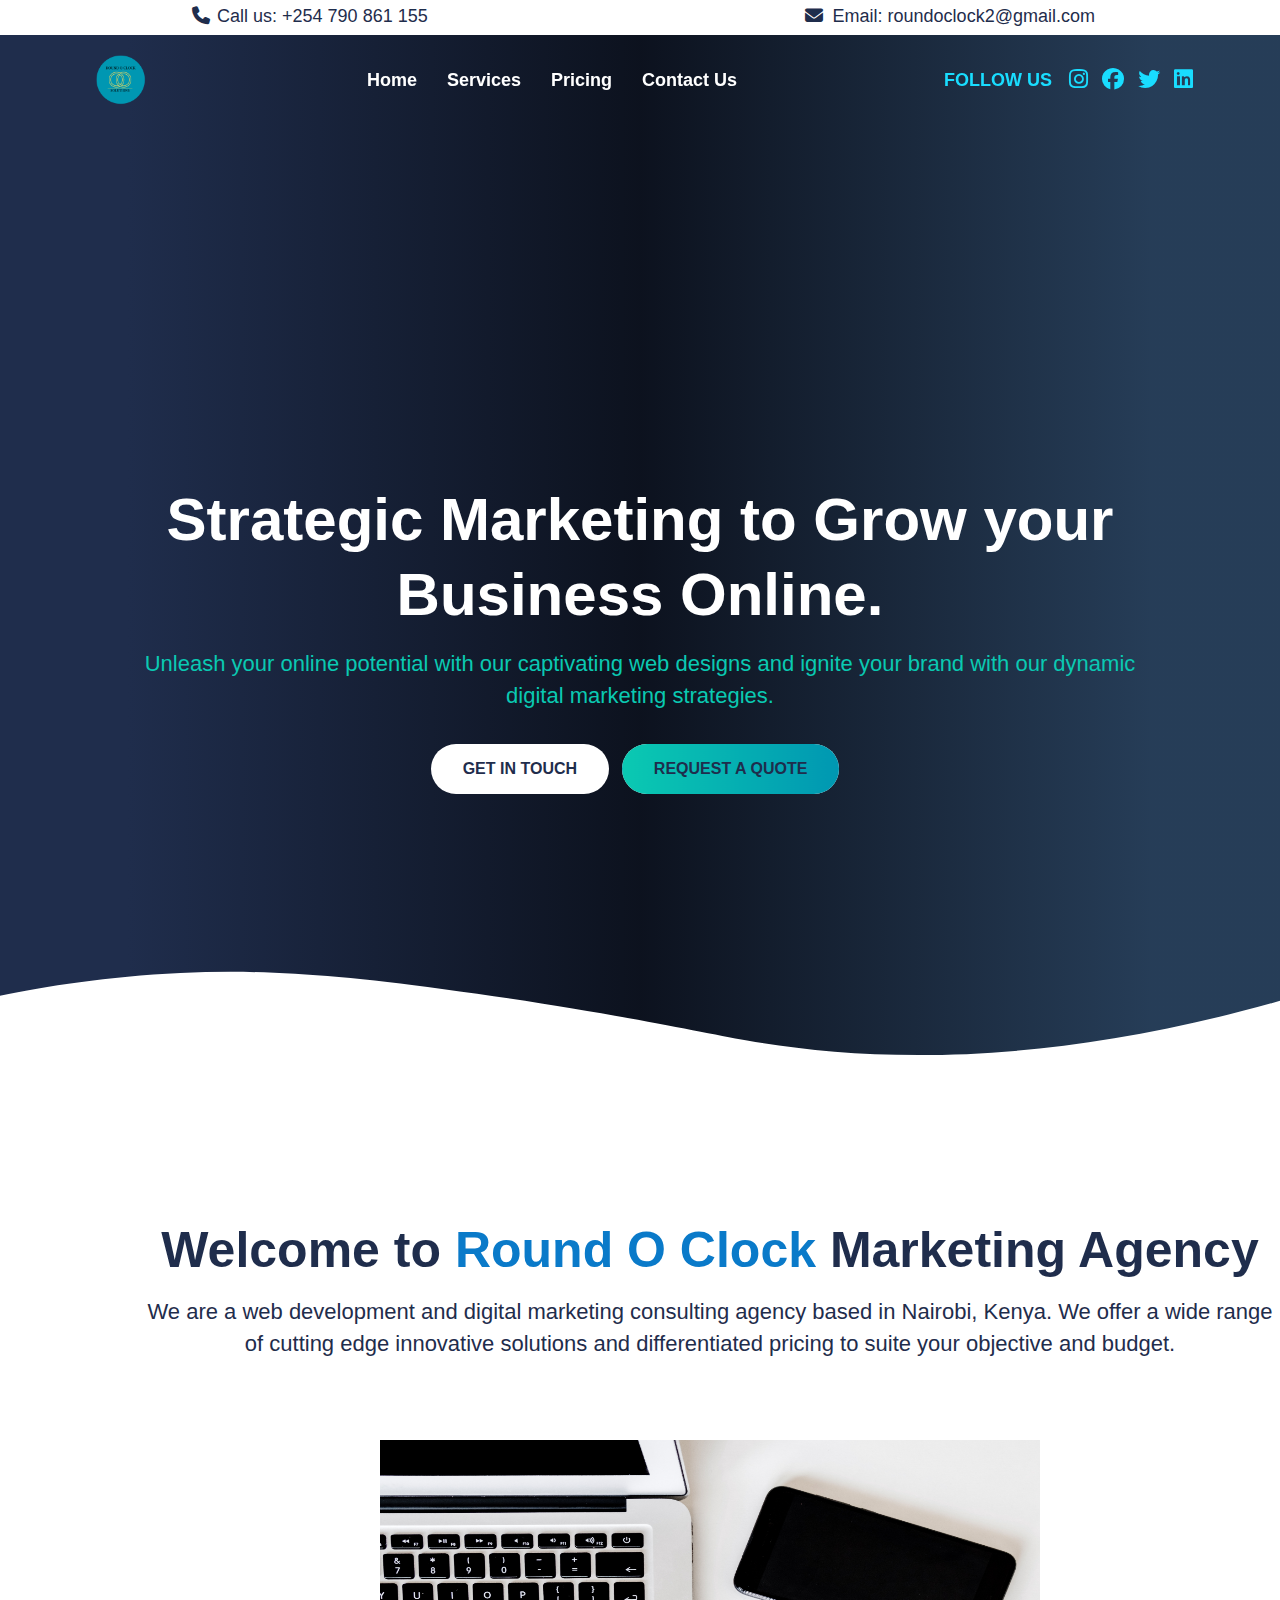
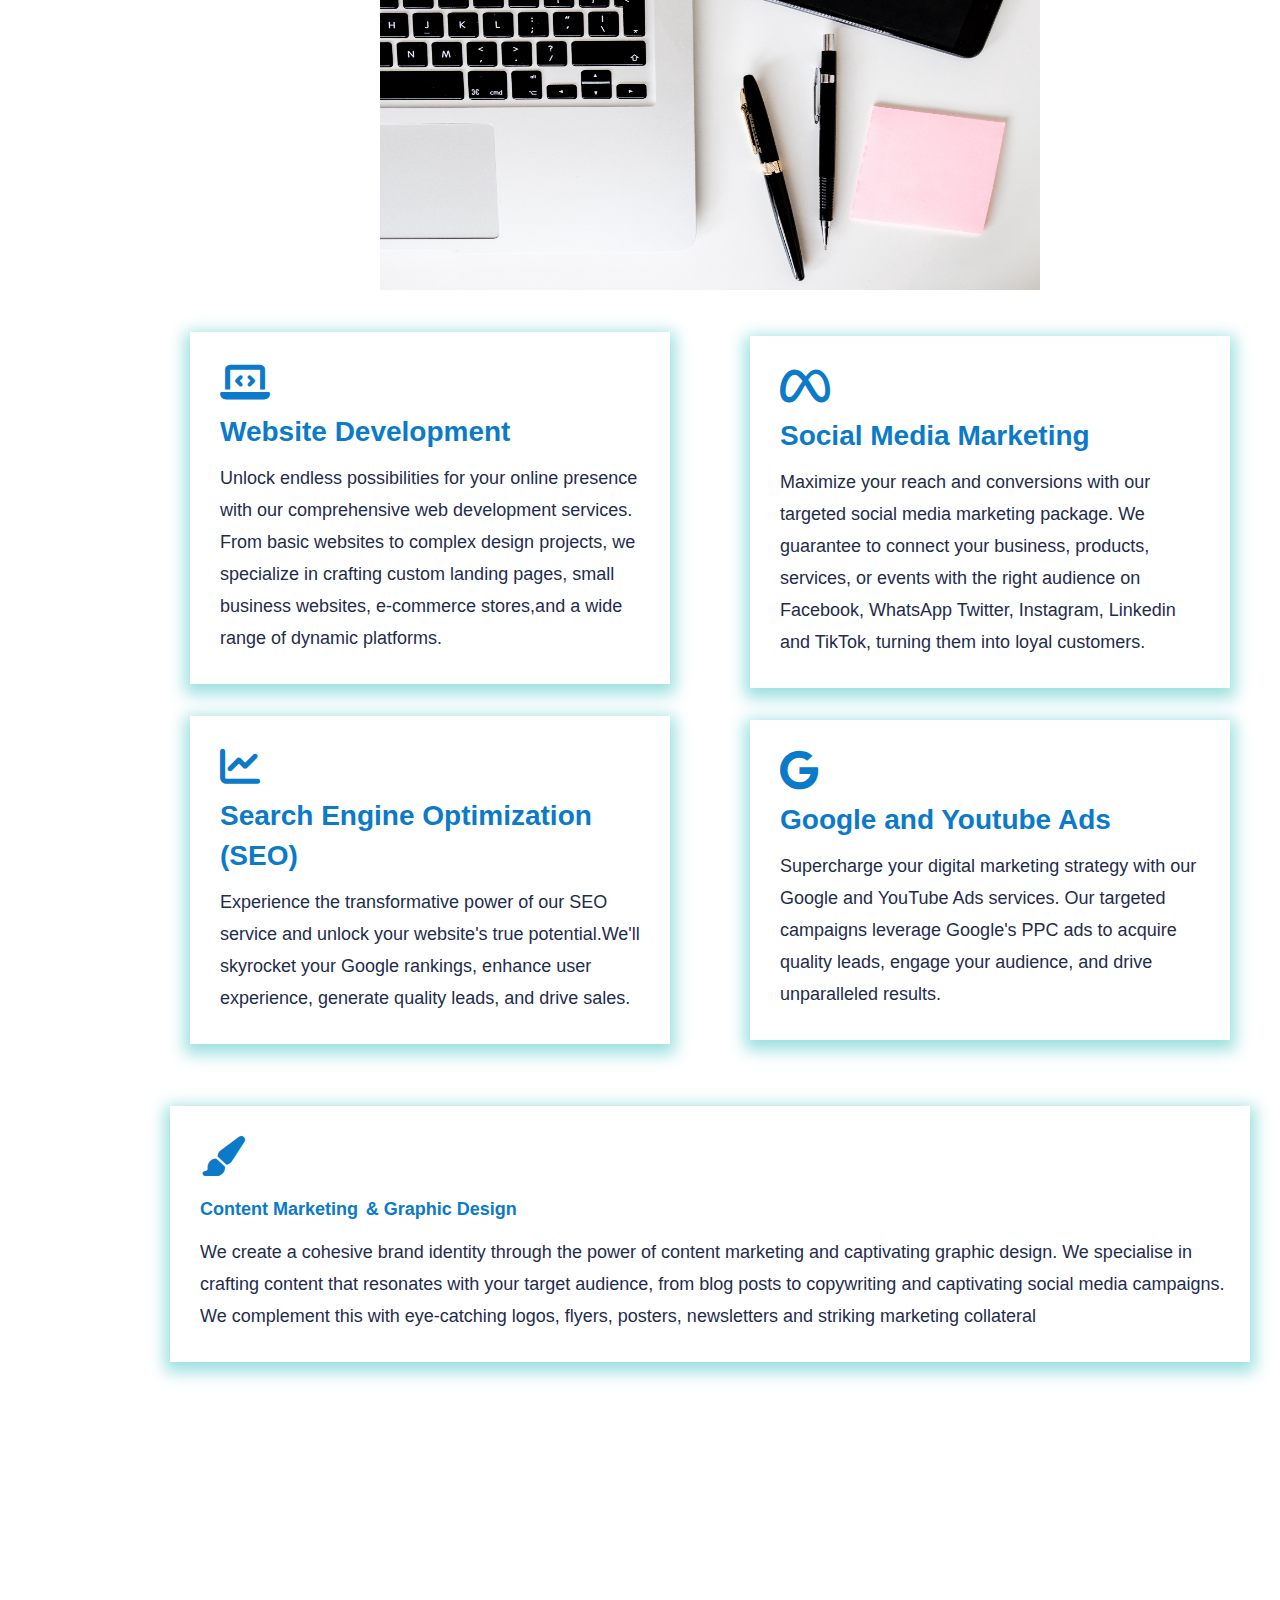
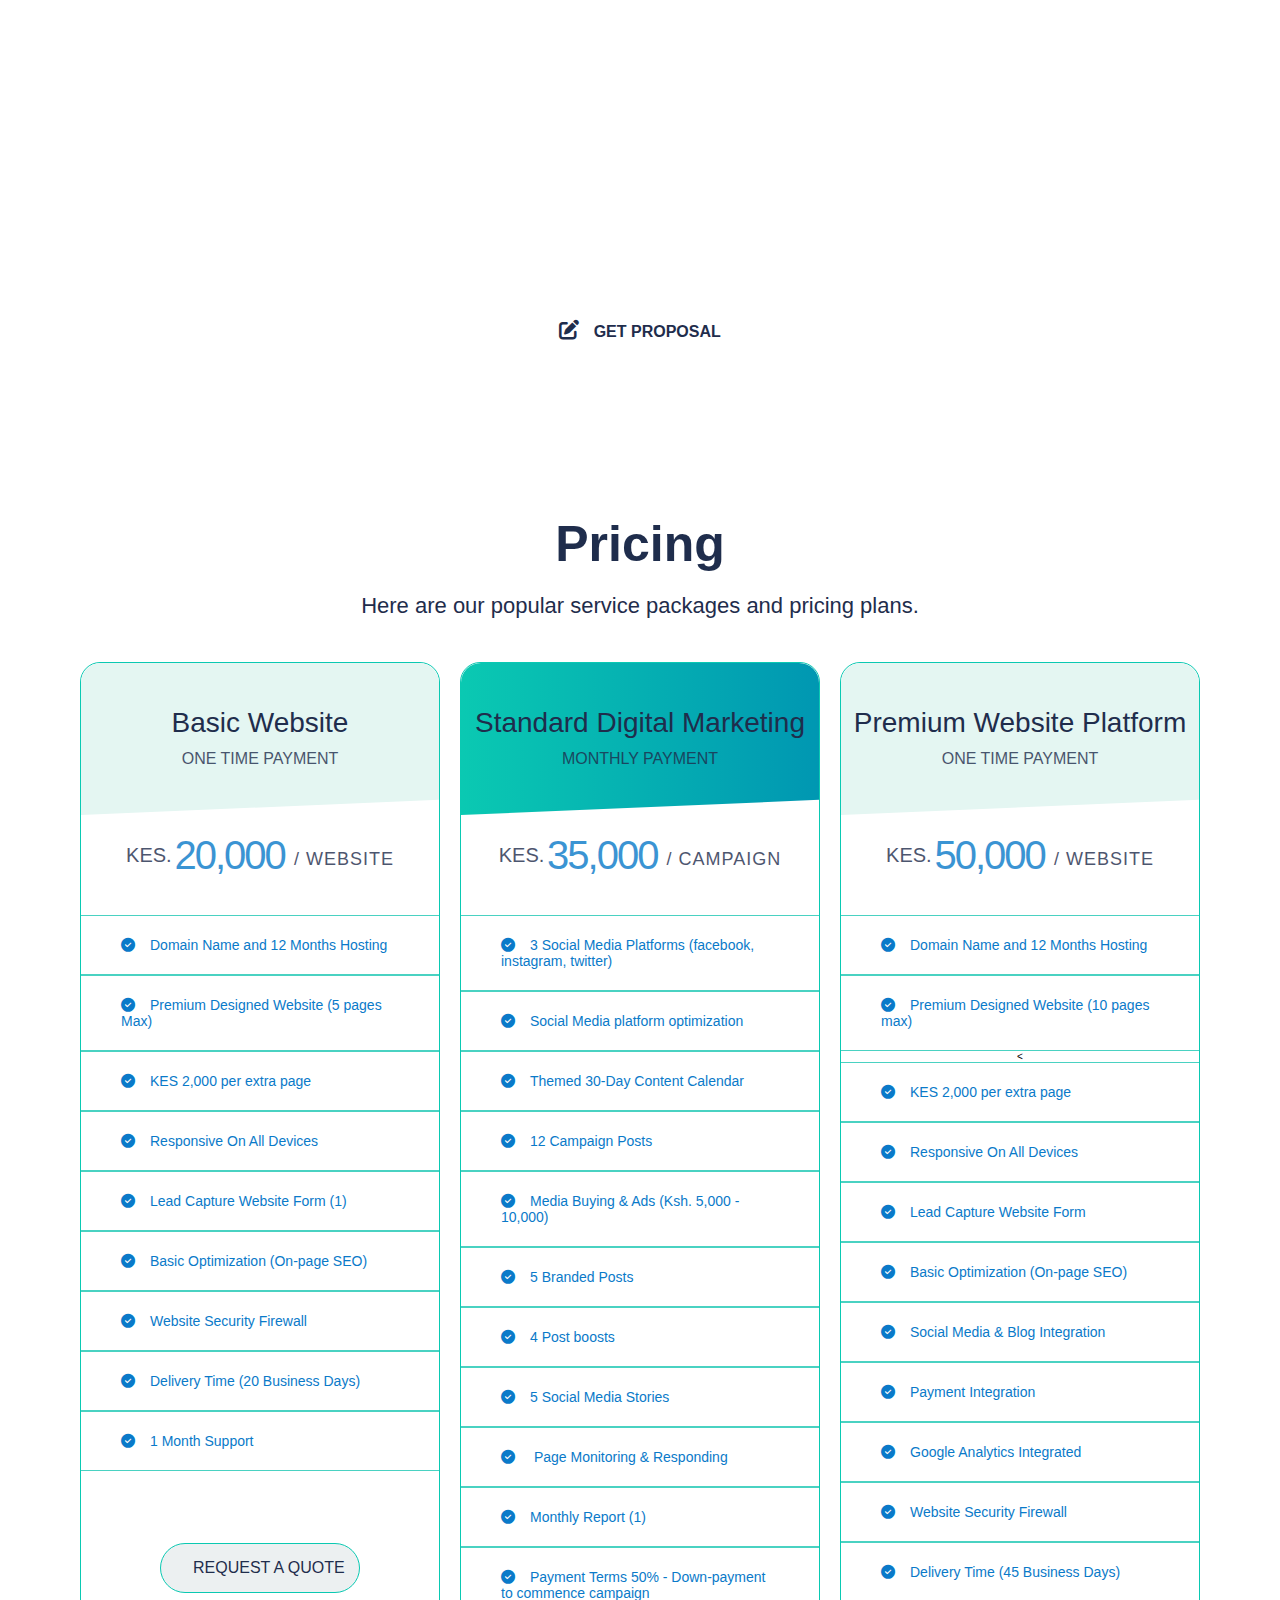
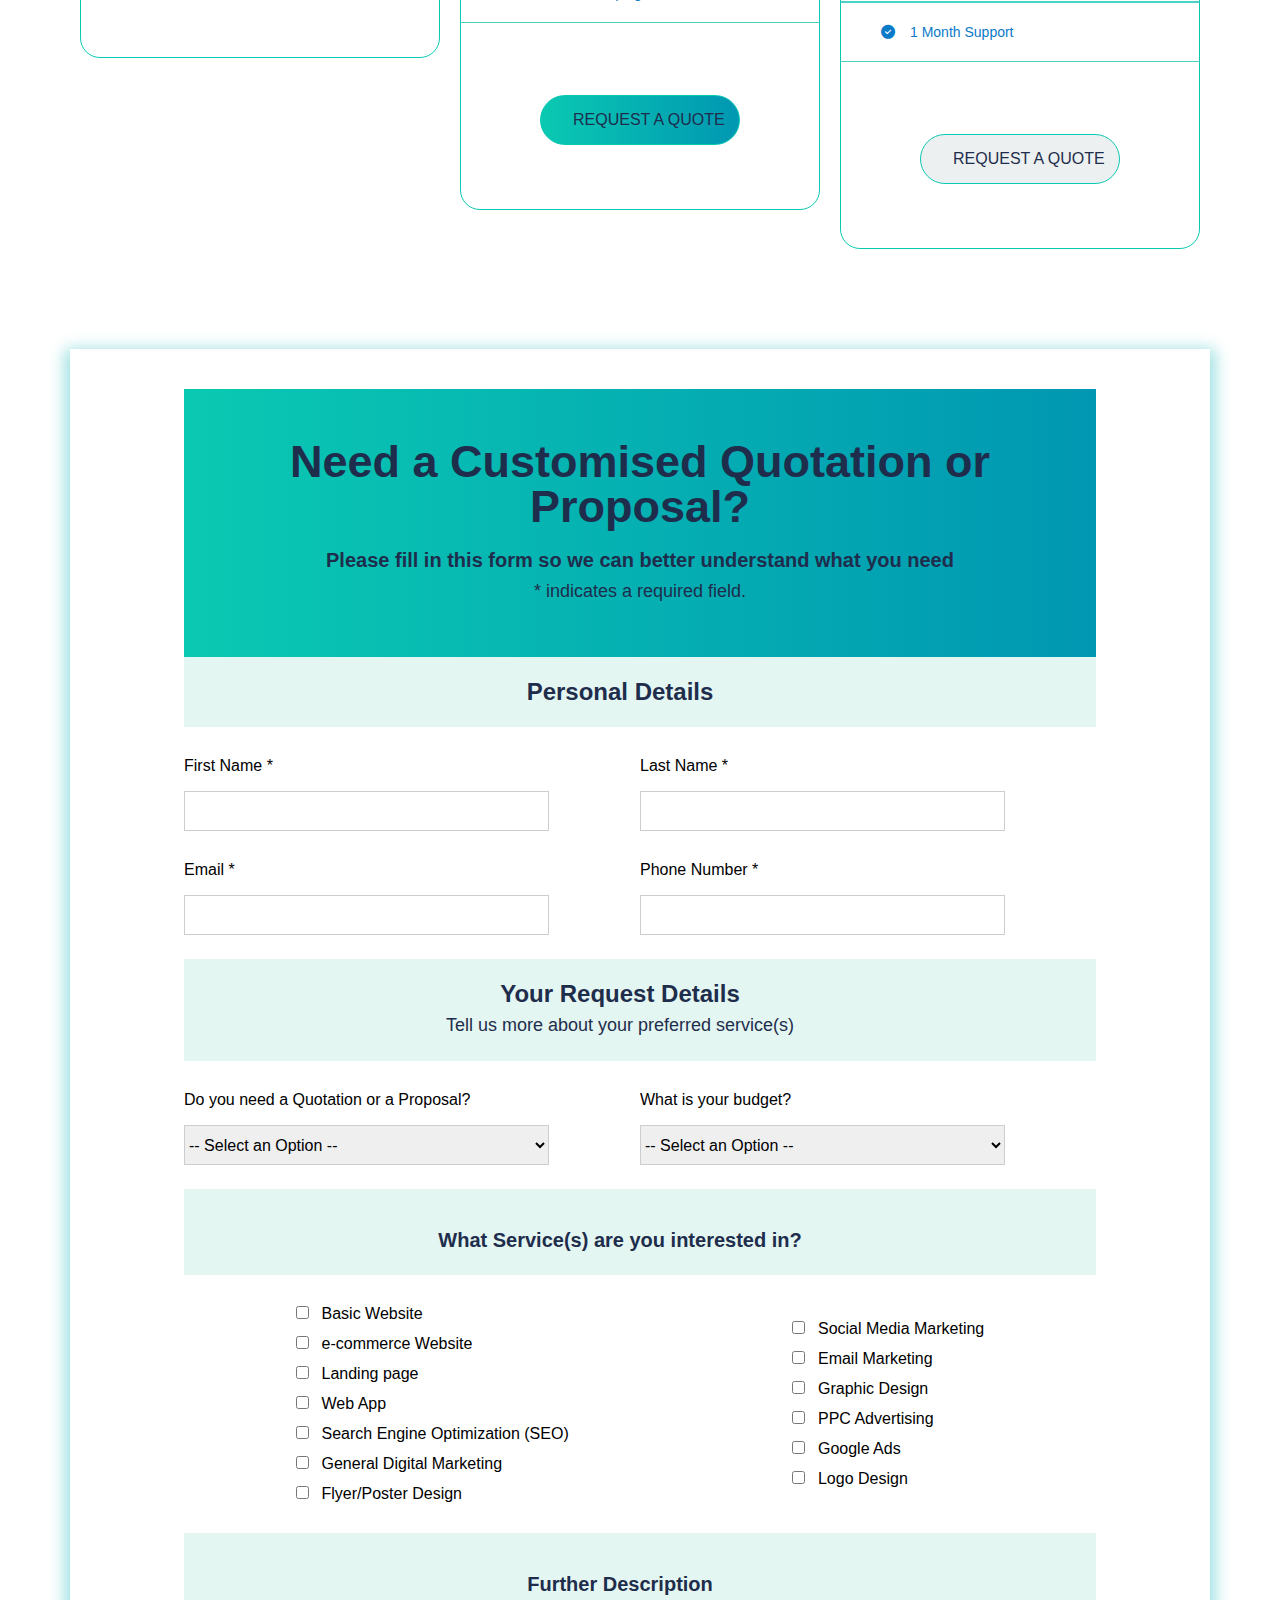
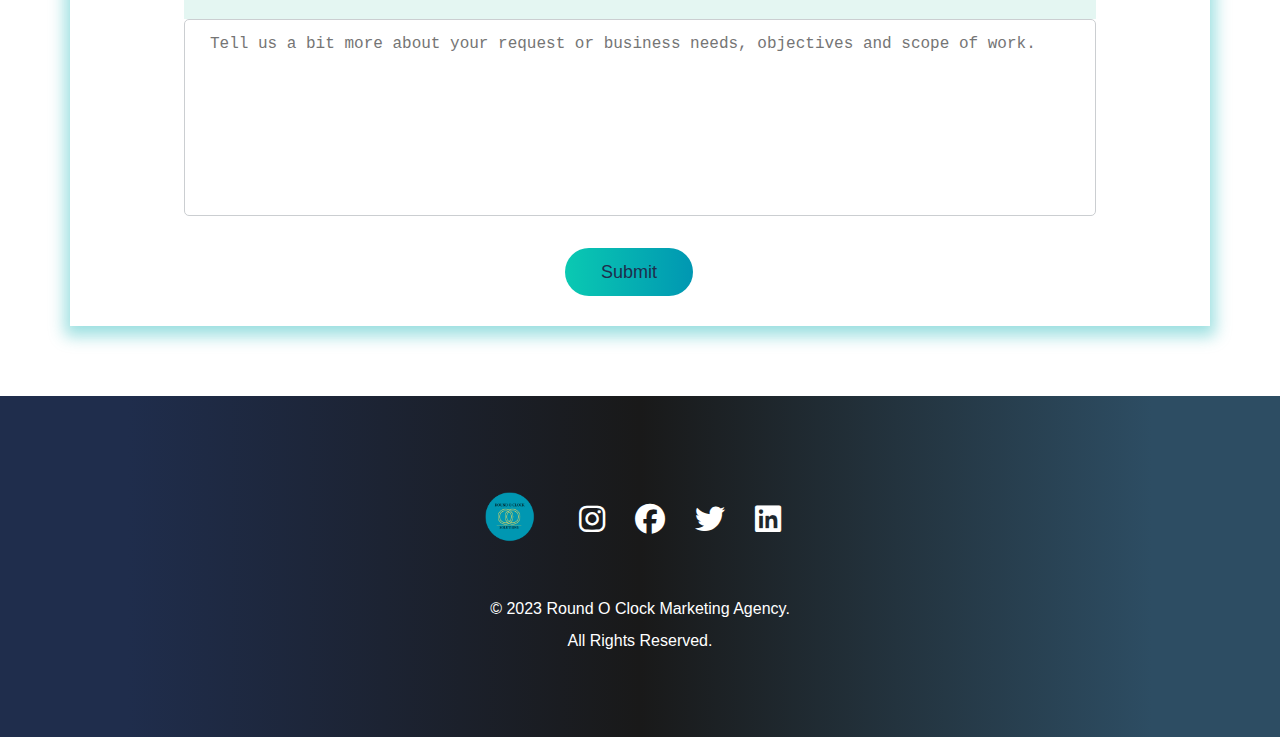
<file: index.html>
<!DOCTYPE html>
<html lang="en">
<head>
    <meta charset="UTF-8">
    <meta http-equiv="X-UA-Compatible" content="IE=edge">
    <meta name="viewport" content="width=device-width, initial-scale=1.0">
    <title>Round O Clock Agency</title>
    <!-- Add favicon -->
    <!-- <link rel="icon" href="images/favicons/favicon-16x16.png" sizes="16x16" type="image/png"> -->
    <link rel="icon" href="images/favicons/favicon.ico" type="image/x-icon">
    <link rel="shortcut icon" href="images/favicons/favicon.ico" type="image/x-icon">

    <!-- font awesome bootstrap cdn -->
    <link rel="stylesheet" href="https://cdnjs.cloudflare.com/ajax/libs/font-awesome/6.4.0/css/all.min.css">

    <!-- Open Graph Meta tags -->
    <meta property="og:title" content="Round O Clock Agency">
    <meta property="og:description" content="Strategic digital marketing and web development.">
    <meta property="og:image" content="images/screenshot.png">
    <meta property="og:url" content="https://www.round-o-clock.com">


    <link rel="stylesheet" href="style.css">
</head>
<body>
    <header>
        <nav >
            <div class="top-nav">
                <div class="container">
                    <a href="tel:"><i class="fa-solid fa-phone"></i><span>Call us: +254 790 861 155</span></a>
                    
                    <a href="mailto: roundoclock@gmail.com"><i class="fa-solid fa-envelope"></i> <span>Email: roundoclock2@gmail.com</span></a>
                    
                </div>

            </div>
            <div class="nav">
            <!-- logo -->
            <a class="logo" href="#home">
                <img src="images/round-logo.png" alt="logo">
            </a>
            <!-- hamburger menu -->
            <div class="navbar-toggler" type="button" id="bar">
                <span class="close" id="close-bar">&times;</span> 
                <span class="toggler-icon"></span>
                <span class="toggler-icon"></span>
                <span class="toggler-icon"></span>
            </div>
           
            <!-- Navigation links -->
            <div class="menu-bar" id="navbar">
                <ul class="menu-items flex-menu">
                    <li><a href="#home">Home</a></li>
                    <li><a href="#services">Services</a></li>
                    <li><a href="#pricing">Pricing</a></li>
                    <li><a href="#contact">Contact Us</a></li>
                </ul>
            </div>
            <!-- Social Media Icons -->
            <div class="navbar-social flex-menu" id="socials">
                <span>FOLLOW US</span>
                <ul class="flex-menu">
                  
                    <li><a href="#"><i class="fa-brands fa-instagram" aria-hidden="true"></i></a></li>
                    <li><a href="#"><i class="fa-brands fa-facebook" aria-hidden="true"></i></a></li>
                    <li><a href="#"><i class="fa-brands fa-twitter" aria-hidden="true"></i></a></li>
                    <li><a href="#"><i class="fa-brands fa-linkedin" aria-hidden="true"></i></a></li>
                </ul>
            </div>
        </div>

        </nav>
    </header>
        <div class="back" id="home">
            <div class="overlay"></div>
            <div class="hero-shape">
                <img src="images/header-shape.svg" alt="">
            </div>
            <div class="hero-text">
                <h2>Strategic Marketing to Grow your Business Online.</h2>
                <h6>Unleash your online potential with our captivating web designs and ignite your brand with our dynamic digital marketing strategies.</h6>
                <div class="hero-btn">
                    <li><a class="main-btn btn-one" id="popup-btn" href="#">GET IN TOUCH</a></li>
                    <li><a class="main-btn btn-two" href="#contact">REQUEST A QUOTE</a></li>
                </div>
            </div>
        </div>
 
   
    <section class = "wrapper">
        <!-- Services Section -->
        <section class="services" >
            <h3>Welcome to <span class="agency-name">Round O Clock</span>  Marketing Agency</h3>
            <h6>We are a web development and digital marketing consulting agency based in Nairobi, Kenya. We offer a wide range of cutting edge innovative solutions and differentiated pricing  to suite your objective and budget.</h6>
            <div class="service-content" id="services">
                <div class="content-image">
                    <img src="images/10.jpg" alt="laptop smartgphone and pen">
                </div>
                <div class="content-box">
                    <div class="box-one">
                       
                            <div class="service-item">
                                <i class="fa-solid fa-laptop-code"></i>
                                <div class="service-content">
                                    <h4 class="service-title">Website Development</h4>
                                    <p class="text">Unlock endless possibilities for your online presence with our comprehensive web development services. From basic websites to complex design projects, we specialize in crafting custom landing pages, small business websites, e-commerce stores,and a wide range of dynamic platforms. </p>
                                </div>
                            </div>
                            <div class="service-item">
                                <i class="fa-solid fa-chart-line"></i>
                                <div class="service-content">
                                    <h4 class="service-title">Search Engine Optimization (SEO)</h4>
                                    <p class="text">Experience the transformative power of our SEO service and unlock your website's true potential.We'll skyrocket your Google rankings, enhance user experience, generate quality leads, and drive sales.</p>
                                </div>
                            </div>
                           
                        
                    </div>
                    <div class="box-one">
                       
                        <div class="service-item">
                            <i class="fa-brands fa-meta"></i>
                            <div class="service-content">
                                <h4 class="service-title">Social Media Marketing</h4>
                                <p class="text">
                                        Maximize your reach and conversions with our targeted social media marketing package. We guarantee to connect your business, products, services, or events with the right audience on Facebook, WhatsApp Twitter, Instagram, Linkedin and TikTok, turning them into loyal customers.</p>
                            </div>
                        </div>
                          
                            <div class="service-item">
                                <i class="fa-brands fa-google"></i>
                                <div class="service-content">
                                    <h4 class="service-title">Google and Youtube Ads</h4>
                                    <p class="text">Supercharge your digital marketing strategy with our Google and YouTube Ads services. Our targeted campaigns leverage Google's PPC ads to acquire quality leads, engage your audience, and drive unparalleled results.</p>
                                </div>
                            </div>
                                                     
                      
                    </div>
                    <div class="box-one">
                        <div class="last-row">
                            <div class="service-item">
                                <i class="fa-solid fa-paintbrush"></i>
                                <div class="service-content">
                                    <h4 class="service-title"><span class="no-wrap">Content Marketing</span> <span class="no-wrap">& Graphic Design</span> </h4>
                                    <p class="text"> We create a cohesive brand identity through  the power of content marketing and captivating graphic design. We specialise in crafting content that resonates with your target audience, from  blog posts to copywriting and captivating social media campaigns. We complement this with eye-catching logos, flyers, posters, newsletters and striking marketing collateral</p>
                                </div>
                            </div>
                        </div>
                    </div>
                    
                </div>
               
            </div>
        </section>

        <!-- Call to Action -->
        <section class="offset call-to-act">
            <div class="parallax">
                <div class="call-content">
                    <h3 class="call-title">Take your Digital Marketing to the Next level</h3>
                    <p class="text">Request a proposal today and let us craft a customized strategy tailored to your business needs. Unlock your online potential with us.</p>
                </div>
                <div class="call-news main-btn">
                    <i class="fa-solid fa-pen-to-square"></i>
                    <a href="#contact">GET PROPOSAL</a>
                </div>
            </div>
        </section>

        <!-- Pricing Seciton -->
        <section class="offset pricing" id="pricing">
            <h3>Pricing</h3>
            <h6>Here are our popular service packages and pricing plans.</h6>

            <!-- Basic Website -->
            <div class="table">
                <div class="basic">
                    <div class="basic-head">
                        <h4>Basic Website </h4>
                        <span>ONE TIME PAYMENT</span>
                    </div>
                    <div class="price">
                        <span class="sign">KES.</span>
                        <span class="currency">20,000 </span>
                        <span class="product">/ WEBSITE</span>
                    </div>
                    <ul>
                        <li><i class="fa-solid fa-circle-check"></i>Domain Name and 12 Months Hosting</li>
                        <li><i class="fa-solid fa-circle-check"></i>Premium Designed Website (5 pages Max)</li>
                        
                        <li><i class="fa-solid fa-circle-check"></i>KES 2,000 per extra page</li>
                        <li><i class="fa-solid fa-circle-check"></i>Responsive On All Devices</li>
                        <!-- <li><i class="fa-solid fa-circle-check"></i>Campaign Landing Pages (1)</li> -->
                        <li><i class="fa-solid fa-circle-check"></i>Lead Capture Website Form (1)</li>
                        <li><i class="fa-solid fa-circle-check"></i>Basic Optimization (On-page SEO)</li>
                        <!-- <li><i class="fa-solid fa-circle-check"></i>Social Media & Blog Integration</li>
                        <li><i class="fa-solid fa-circle-check"></i>WhatsApp Chat Functionality</li>
                        <li><i class="fa-solid fa-circle-check"></i>Website Analytics Integrated</li> -->
                        <li><i class="fa-solid fa-circle-check"></i>Website Security Firewall</li>
                        <li><i class="fa-solid fa-circle-check"></i>Delivery Time (20 Business Days)</li>
                        <li><i class="fa-solid fa-circle-check"></i>1 Month Support</li>

                    </ul>
                    <div class="hero-btn price-btn">
                        <a class="main-btn " href="#contact">REQUEST A QUOTE</a>
                    </div>
                </div>
            

            <!-- Standard Digital Marketing -->
            
                <div class="basic standard">
                    <div class="basic-head">
                        <h4>Standard Digital Marketing </h4>
                        <span>MONTHLY PAYMENT</span>
                    </div>
                    <div class="price">
                        <span class="sign">KES.</span>
                        <span class="currency">35,000 </span>
                        <span class="product">/ CAMPAIGN</span>
                    </div>
                    <ul>
                        <li><i class="fa-solid fa-circle-check"></i>3 Social Media Platforms (facebook, instagram, twitter)</li>
                        <li><i class="fa-solid fa-circle-check"></i>Social Media platform optimization</li>
                        <li><i class="fa-solid fa-circle-check"></i>Themed 30-Day Content Calendar</li>
                        
                        <li><i class="fa-solid fa-circle-check"></i>12 Campaign Posts</li>
                        <!-- <li><i class="fa-solid fa-circle-check"></i>Responsive On All Devices</li>
                        <li><i class="fa-solid fa-circle-check"></i>Campaign Landing Pages (1)</li> -->
                        <li><i class="fa-solid fa-circle-check"></i>Media Buying & Ads (Ksh. 5,000 - 10,000)</li>
                        <li><i class="fa-solid fa-circle-check"></i>5 Branded Posts</li>
                        <li><i class="fa-solid fa-circle-check"></i>4 Post boosts</li>
                        <!-- <li><i class="fa-solid fa-circle-check"></i>Social Media & Blog Integration</li>
                        <li><i class="fa-solid fa-circle-check"></i>WhatsApp Chat Functionality</li>
                        <li><i class="fa-solid fa-circle-check"></i>Website Analytics Integrated</li> -->
                        <li><i class="fa-solid fa-circle-check"></i>5 Social Media Stories </li>
                        <li><i class="fa-solid fa-circle-check"></i>
                            Page Monitoring & Responding </li>
                        <li><i class="fa-solid fa-circle-check"></i>Monthly Report (1)</li>
                        <li><i class="fa-solid fa-circle-check"></i>Payment Terms 50% - Down-payment to commence campaign</li>

                    </ul>
                    <div class="hero-btn price-btn">
                        <a class="main-btn  btn-two" href="#contact">REQUEST A QUOTE</a>
                    </div>
                </div>
          
            <!-- Premium Website -->
          
                <div class="basic">
                    <div class="basic-head">
                        <h4>Premium Website Platform </h4>
                        <span>ONE TIME PAYMENT</span>
                    </div>
                    <div class="price">
                        <span class="sign">KES.</span>
                        <span class="currency">50,000 </span>
                        <span class="product">/ WEBSITE</span>
                    </div>
                    <ul>
                        <li><i class="fa-solid fa-circle-check"></i>Domain Name and 12 Months Hosting</li>
                        <li><i class="fa-solid fa-circle-check"></i>Premium Designed Website (10 pages max)</li>
                        <<li><i class="fa-solid fa-circle-check"></i>KES 2,000 per extra page</li> 
                         <li><i class="fa-solid fa-circle-check"></i>Responsive On All Devices</li>
                        <!-- <li><i class="fa-solid fa-circle-check"></i>Campaign Landing Page</li> -->
                        <li><i class="fa-solid fa-circle-check"></i>Lead Capture Website Form</li>
                        <li><i class="fa-solid fa-circle-check"></i>Basic Optimization (On-page SEO)</li>
                        <li><i class="fa-solid fa-circle-check"></i>Social Media & Blog Integration</li>
                        <li><i class="fa-solid fa-circle-check"></i>Payment Integration</li>
                        <!-- <li><i class="fa-solid fa-circle-check"></i>WhatsApp Chat Functionality</li> -->
                        <li><i class="fa-solid fa-circle-check"></i>Google Analytics Integrated</li> 
                        <li><i class="fa-solid fa-circle-check"></i>Website Security Firewall</li>
                        <li><i class="fa-solid fa-circle-check"></i>Delivery Time (45 Business Days)</li>
                        <li><i class="fa-solid fa-circle-check"></i>1 Month Support</li>

                    </ul>
                    <div class="hero-btn price-btn">
                        <a class="main-btn  btn-two" href="#contact">REQUEST A QUOTE</a>
                    </div>
                </div>
            </div>
        </section>

        <!-- Contact Section -->
        <section class="contact" id="contact">

              

            <form class="form" id="contactForm" name="contact-form" data-netlify="true"  data-netlify-honeypot="bot-field" onSubmit="submit" method="POST">
                <input type="hidden" name="bot-field">

                <div class="title">
                    <h3>Need a Customised Quotation or Proposal?</h3>
                    <h6>Please fill in this form so we can better understand what you need</h6>
                    <p>* indicates a required field.</p>
                </div>
            
                <div class="description">
                    <h4>Personal Details</h4>
                </div>
            
                <div class="row first-row">
                    <div>
                        <label for="first-name">First Name *</label><br>
                        <input type="text" id="first-name" name="first-name" required>
                    </div>
                    <div>
                        <label for="last-name">Last Name *</label><br>
                        <input type="text" id="last-name" name="last-name" required>
                    </div>
                </div>
            
                <div class="row second-row">
                    <div>
                        <label for="email">Email *</label><br>
                        <input type="email" id="email" name="email" required>
                    </div>
                    <div>
                        <label for="phone">Phone Number *</label><br>
                        <input type="tel" id="phone" name="phone" required>
                    </div>
                </div>
            
                <div class="description">
                    <h4>Your Request Details</h4>
                    <p>Tell us more about your preferred service(s)</p>
                </div>
            
                <div class="row third-row">
                    <div>
                        <label for="request">Do you need a Quotation or a Proposal?</label><br>
                        <select id="request" name="request" required>
                            <option value="">-- Select an Option --</option>
                            <option value="Quotation">Quotation</option>
                            <option value="Proposal">Proposal</option>
                        </select>
                    </div>
                    <div>
                        <label for="budget">What is your budget?</label><br>
                        <select id="budget" name="budget" required>
                            <option value="">-- Select an Option --</option>
                            <option value="basic">KES. 0 - 15,000</option>
                            <option value="standard">KES. 16,000 - 35,000</option>
                            <option value="premium">KES. 36,000 - 70,000</option>
                            <option value="pro-premium">KES. 70,000 - 150,000</option>
                            <option value="msx-premium">Above KES. 150,000</option>
                        </select>
                    </div>
                </div>
            
                <div class="description">
                    <h6>What Service(s) are you interested in?</h6>
                </div>
            
                <div class="check-service">
                    <div class="col">
                        <input type="checkbox" id="check-service1" name="check-service[]" value="Basic Website">
                        <label for="check-service1">Basic Website</label><br>
                        <input type="checkbox" id="check-service2" name="check-service[]" value="e-commerce Website">
                        <label for="check-service2">e-commerce Website</label><br>
                        <input type="checkbox" id="check-service3" name="check-service[]" value="landing page">
                        <label for="check-service3">Landing page</label><br>
                        <input type="checkbox" id="check-service4" name="check-service[]" value="Web App">
                        <label for="check-service4">Web App</label><br>
                        <input type="checkbox" id="check-service5" name="check-service[]" value="Search Engine Optimization">
                        <label for="check-service5">Search Engine Optimization (SEO)</label><br>
                        <input type="checkbox" id="check-service6" name="check-service[]" value="General Digital Marketing">
                        <label for="check-service6">General Digital Marketing</label><br>
                        <input type="checkbox" id="check-service7" name="check-service[]" value="Flyer/Poster Design">
                        <label for="check-service7">Flyer/Poster Design</label><br>
                    </div>
            
                    <div class="col">
                        <input type="checkbox" id="check-service8" name="check-service[]" value="Social Media Marketing">
                        <label for="check-service8">Social Media Marketing</label><br>
                        <input type="checkbox" id="check-service9" name="check-service[]" value="Email Marketing">
                        <label for="check-service9">Email Marketing</label><br>
                        <input type="checkbox" id="check-service10" name="check-service[]" value="Graphic Design">
                        <label for="check-service10">Graphic Design</label><br>
                        <input type="checkbox" id="check-service11" name="check-service[]" value="PPC Advertising">
                        <label for="check-service11">PPC Advertising</label><br>
                        <input type="checkbox" id="check-service12" name="check-service[]" value="Google Ads">
                        <label for="check-service12">Google Ads</label><br>
                        <input type="checkbox" id="check-service13" name="check-service[]" value="Logo Design">
                        <label for="check-service13">Logo Design</label><br>
                    </div>
                </div>
            
                <div class="text-area description">
                    <h6>Further Description</h6>
                </div>
                <textarea class="text-area" placeholder="Tell us a bit more about your request or business needs, objectives and scope of work." name="textarea" id="" cols="30" rows="10"></textarea>
            
                <ul class="hero-btn">
                    <button type="submit" class="main-btn btn-two">Submit</button>
                </ul>
                <p id="contactSuccessMessage" class="success-message">Form submitted successfully!</p>
            </form>
            
                
        </section>

        <!-- Popup modal -->
    <section id="myModal" class="modal">
        <div class="modal-content">
            <span class="close">&times;</span>     
      
            <img src="images/16.jpg" alt=""> 
        <form  id="popupForm" class="form" name="popup-form" data-netlify="true" data-netlify-honeypot="bot-field" method="POST">

            <input type="hidden" name="bot-field">
            
                <div class="title">
                    <h3>Need a Customised Quotation or Proposal?</h3>
                    <h6>Please fill in this form so we can better understand what you need</h6>
                    <p> * indicates a required field.</p>
                    
                </div>
                
                <div class="description">
                    <h4>Personal Details</h4>
                </div>
            
                <div class="row first-row">
                    <div>
                        <label for="first-name">First Name *</label><br>
                        <input type="text" id="first-name" name="first-name" required>
                    </div>
                    <div>
                        <label for="last-name">Last Name *</label><br>
                        <input type="text" id="last-name" name="last-name" required>
                    </div>
                    
                </div>
                <div class="row second-row">
                    <div>
                        <label for="email">Email *</label><br>
                        <input type="email" id="email" name="email" required>
                    </div>
                    <div>
                        <label for="phone">Phone Number *</label><br>
                        <input type="tel" id="phone" name="phone" required>
                    </div>
                </div>
                <div class="description details">
                    <h4>Your Request Details</h4>
                    <p>Tell us more about your preferred service(s)</p>
                </div>
            <div class="row third-row">
                <div>
                    <label for="request">Need a Quotation or a Proposal?</label><br>
                    <select id="request" name="request" >
                        <option value="">-- Select an Option --</option>
                        <option value="Quotation">Quotation</option>
                        <option value="Proposal">Proposal</option>
                    </select>
                </div>
                <div>
                    <label for="budget">What is your budget?</label><br>
                <select id="budget" name="budget" >
                    <option value="">-- Select an Option --</option>
                    <option value="basic">KES. 15,000 - 35,000</option>
                    <option value="standard">KES. 36,000 - 70,000</option>
                    <option value="premium">KES. 71,000 - 150,000</option>
                    <option value="pro-premium">KES. 150,000 - 250,000</option>
                    <option value="msx-premium">Above KES. 250,000</option>                        
                </select>
                </div>
            
                
            </div>

            <div class="text-area description">
                <h6>Further Description</h6>
            </div> 
            <textarea class="text-area" placeholder="Tell us a bit more about your request or business needs, objectives and scope of work." name="textarea" id="" cols="20" rows="5"></textarea>

            <ul class="hero-btn">
                <!-- <a href="" class="main-btn btn-two">Submit</a> -->
                <button type="submit" class="main-btn btn-two">Submit</button>
            </ul>
            <p id="popupSuccessMessage" class="success-message">Form submitted successfully!</p>
        </form>
        
        </div>
    </section>


      
    </section>

    
    <footer class="footer">
        <div class="row-one">
            <a class="logo" href="#">
                <img src="images/round-logo.png" alt="logo">
            </a>

            <ul>                
                <li><a href="#"><i class="fa-brands fa-instagram" aria-hidden="true"></i></a></li>
                <li><a href="#"><i class="fa-brands fa-facebook" aria-hidden="true"></i></a></li>
                <li><a href="#"><i class="fa-brands fa-twitter" aria-hidden="true"></i></a></li>
                <li><a href="#"><i class="fa-brands fa-linkedin" aria-hidden="true"></i></a></li>
            </ul>
        </div>
        <p><span class="footer-span">&copy; 2023 Round O Clock Marketing Agency. </span>All Rights Reserved.</span></p>
    </footer>
    
    <!-- ADD JQUERY CDN -->
    <script
  src="https://code.jquery.com/jquery-3.7.0.min.js"
  integrity="sha256-2Pmvv0kuTBOenSvLm6bvfBSSHrUJ+3A7x6P5Ebd07/g="
  crossorigin="anonymous"></script>

    <script src="script.js"></script>
</body>
</html>
</file>
<file: style.css>
*{
    margin: 0;
    padding: 0;
    box-sizing: border-box;
}
html{
    font-size: 62.5%;
}
body{
    font-family: "Poppins", sans-serif;
}
a{
    text-decoration: none;
}
li{
    list-style: none;
}
/* .offset{
    /* display: block;
    content: "";
    height: 10rem;
    margin-top: -2rem; 
    background: transparent;
    z-index: -10; 
    scroll-snap-align: start;
}  */
h2{
    font-size: 6rem;
    line-height: 7.5rem;
    color: #fff;
    font-weight: 600;
}
h3{
    font-size: 5rem;
    line-height: 6rem;
    font-weight: 600;
    color:#1F2D4C;
}
h4{
    font-size: 2.8rem;
    line-height: 4rem;
     color:#1F2D4C;
}
h6{
    font-size: 2.2rem;
    line-height: 3.2rem;
    color:#1F2D4C;
    margin-top: 1.6rem;
    font-weight: normal;
}
p, span{
    font-size: 1.8rem;
    line-height: 3.2rem;
    color: #1F2D4C;
}
.no-wrap{
    white-space: nowrap;
}
.main-btn{
    display: inline-block;
    font-weight: 700;
    text-align: center;
    white-space: nowrap;
    vertical-align: middle;
    border: 2px solid transparent;
    font-size: 1.6rem;
    padding: 0 2em;
    color:#1F2D4C;
    line-height: 4.8rem;
    position: relative;
    cursor: pointer;
    transition: all 0.4s ease-out 0s;
    z-index: 5;
}

/* ===================================== HEADER ===================== */
header{
    position: relative;
    /* min-height: 10vh; */
    overflow-x: hidden;
   
}
 nav{
    /* padding: 0 3rem; 
    /* width: 100%;
    /* max-width: 140rem; 
    /* height: 10rem; */
    width: 100vw;
    position: fixed; 
    z-index: 1000;
}   
.top-nav{
    margin: 0;
    height: 3.5rem; 
    background: white;
 
}

.top-nav div{
    display: flex;
    justify-content: space-around;
    

  
}
.top-nav a{
    padding: 0 0.5rem;
    color: #000;
}
.top-nav i{
    font-size: 1.8rem;
    margin: 0 0.7rem;
    color: #1F2D4C;
}
.nav{
    position:fixed;
    display: flex;
    flex-direction: row;
    justify-content: space-between;
    align-items: center;
    width: 100%;
    height: 9rem;
    /*line-height: 6rem; */
    padding: 1rem 8rem;
    background: transparent;
    transition: all 0.5s ease;
    z-index: 1000;
}
.nav.scrolled{
    background: linear-gradient(90deg, rgba(31,45,76,1) 10%, rgba(0,0,0, 1) 50%, rgba(45,77,99,1) 90%) !important;
    transition: background-color 200ms linear;
    box-shadow: 0.7rem 1rem 1.5rem rgba(0,0,0,0,0.3);
}
.nav .navbar-toggler{
    display: none;
    border: none;
    outline: none;
    
}
.nav .navbar-toggler .toggler-icon{
    width: 2.7rem;
    height: 0.3rem;
    background-color: #121212;
    margin: 0.5rem 0;
    position: relative;
    display: block;
    transition: all 0.3s ease-out 0s;
    
}
.nav .navbar-toggler .close{
    /* position: absolute;
    top: 0;
    right: 0;  */
    font-size: 3rem;
    font-weight: 400;
    opacity: 0.7;
    color: #1F2D4C;
    margin: 0.5rem 0;
    display: none;
    transition: all 0.3s ease-out 0s;
    z-index: 10000000000;
}
.nav .flex-menu{
    display: flex;
    flex-direction: row;
    justify-content: center;
    align-items: center;
}
.nav .logo img,
footer .logo img{
    height: 8rem;
}
.nav .menu-bar .menu-items li{
    margin: 0 1.5rem;
}
.nav .menu-bar .menu-items li a{
    color: #fff;
    font-size: 1.8rem;
    font-weight: 600;
}
.nav .menu-bar .menu-items li a:hover{
    color: #19DDFF;
}
.nav .navbar-social span{
    font-size: 1.8rem;
    font-weight: 600;
    color: #19DDFF;
    padding-right: 1rem;
}
.nav .navbar-social ul li{
    margin: 0 0.7rem;
}
.nav .navbar-social ul li a{
    color: #19DDFF;
    font-size: 2.2rem;
}

/* =======================MAIN SECTION ============================== */
.back{
    /* background-image: url(images/8.jpg); */
    background-color: #1F2D4C;;
    background-size: cover;
    background-attachment: fixed;
    position: relative; 
    height: 120vh;
    width: 100%;  
    margin: 0;
    animation: animate 10s ease-in-out infinite;    
}
@keyframes animate{
    0%, 100%{
        background-image: url(images/8.jpg);
    }
    25%{
        background-image: url(images/13.jpg);
    }
    50%{
        background-image: url(images/14.jpg);
    }
    75%{
        background-image: url(images/12.jpg);
    }
}
.back .overlay{
    /* background: linear-gradient(90deg, rgba(0,8,9,0.9) 0%, rgba(0,0,0,0.75) 22%, rgba(0,21,24,0.8) 100%); */
    background: linear-gradient(90deg, rgba(31,45,76,0.5) 10%, rgba(0,0,0, 0.6) 50%, rgba(45,77,99,0.5) 90%);

    height: 100%;
} 
.back .hero-shape{
    position: absolute;
    bottom: 0;
    left: 0;
    width: 100%;
}
.back .hero-shape img{
    display: block;
    width: 100%;
}
.hero-text{
    position: absolute;
    bottom: 30%; 
    
    left: 50%;
    transform: translate(-50%, -50%);
    text-align: center;
}
.hero-text h6{
    color: #0AC9B2;
}
.hero-text .hero-btn{
    margin-top: 2.2rem;
}
.hero-text .hero-btn li{
    display: inline-block;
    margin: 1rem 1rem 0 0;

}
.hero-text .hero-btn li a.main-btn{
    border-radius: 5rem;
    overflow: hidden;
    border:0;
    line-height: 5rem;
    background-color: #fff;
    box-shadow: 0 0.3rem 0.6rem 0 rgba(0,0,0,0,0.3);
}
.hero-text .hero-btn .btn-one:hover{
    background: transparent;
    color: #0AC9B2;
    outline: 1px solid #0AC9B2;
    box-shadow: 0 0.3rem 0.5rem 0 rgba(0,0,0,0,0.6);
}
/* .hero-text .hero-btn .btn-two{
    color: #000;
}  */
.hero-text .hero-btn .btn-two::before{
    position:absolute;
    content:'';
    top: 0;
    left: 0;
    width: 100%;
    height: 100%;
     background-image: linear-gradient(to right,#0AC9B2, #0097B2);z-index: -1;
    transition: all 0.3s ease;
    background-position: right center;

}
.hero-text .hero-btn .btn-two:hover::before{
    background-image: linear-gradient(to left, #0AC9B2, #0097B2);
    background-position: left center;
}

/* ===================== SEERVICES SECTION ========================== */
.wrapper{
    padding: 7rem;
    position: relative;
    overflow-x: hidden;
    
}
.services{
    display: flex;
    flex-direction: column;
    justify-content: center;
    align-items: center;
    text-align: center; 
    margin: 7rem;
    margin-bottom: 4rem;
    width: 100%;
    
}
.services .agency-name{
    color: #0A7AC9; 
    font-size: 5rem;
    line-height: 6rem;
    font-weight: 600;
}
.services > .service-content{
    display: flex;
    flex-direction: column;
        justify-content: center;
    align-items: center;
    margin: 6rem 0;
    padding: 2rem;
    margin-bottom: 5rem;
    /* flex-wrap: wrap; */
    width: 100%;
    
}
.services .service-content .content-image{
    width: 60%;
    
}
.services .service-content .content-image img{
    width: 100%;
    height: 50vh;
    
}
.services .service-content .content-box{
    width: 100%;
    display: flex;
    flex-direction: row;
    justify-content: space-between;
    padding: 1rem;
    flex-wrap: wrap; 
}
.services .service-content .content-box .box-one{
    display: flex;
    flex-direction: column;
    justify-content: center;
    width: 100%; 
    padding: 3rem 2rem;
    flex-basis: calc(50% - 2rem);
    margin-bottom: 0;
}
.services .service-content .content-box .box-one .service-item{
    display: flex;
    flex-direction: column;
    justify-content: flex-start;
    align-items: flex-start;
    margin-bottom: 3.2rem;
    padding:3rem;
    padding-right: 2rem;
    /* box-shadow: 0 0.5rem 1.5rem 0.5rem rgba(0, 151, 178, 0.4); */
    box-shadow: 0 0.5rem 1.5rem 0.5rem rgba(5, 176, 178, 0.4);
}
.services .service-content .content-box .box-one .last-row{
    flex-basis: 100%;
}
.services .service-content .content-box .box-one:last-child {
    flex-basis: 100%;
    margin-top: 0;
    padding-top: 0;
    padding: 0;
    
  }
.services .service-content .content-box .box-one .service-item i{
    /* color: #5E89E5; */
    color: #0A7AC9;
    font-size: 4rem;
    margin-bottom: 1rem;
}
.services .service-content .content-box .box-one .service-item h4,
.services .service-content .content-box .box-one .service-item h4 span{
    color:#0A7AC9; 
    margin-bottom: 1rem;
}
.services .service-content .content-box .box-one .service-item .service-content{
    display: flex;
    flex-direction: column;
    justify-content: flex-start;
    align-items: flex-start;
    text-align: left;
}

/*================= CALL TO ACTION ========================*/
.call-to-act{
    /* background-image: linear-gradient(to right, rgba(255, 0, 0, 0), #910AFA), url(images/8.jpg); */
    background: linear-gradient(to right, rgba(31,45,76,0.8), rgba(45,77,99,0.8)), url(images/8.jpg);
    min-height: 50rem;
    background-attachment: fixed;
    background-position: center;
    background-size: cover;
    background-repeat: no-repeat;
    position: relative;
    max-width: 100%;
    margin:0;
    margin-bottom: 10rem;
}
.call-to-act .parallax{
    position: absolute;
    top: 50%;
    left: 50%;
    transform: translate(-50%, -50%);
    text-align: center;
}
.call-to-act .parallax h3, 
.call-to-act .parallax p{
    color: #fff;
}
.call-to-act .parallax h3{
    font-size: 5.5rem;
    line-height: 6.5rem;
} 
.call-to-act .parallax p{
    font-size: 2rem;
    line-height: 3rem;
    padding: 2.5rem 0;
} 
.call-to-act .parallax i{
    color:#000;
    padding-right: 1rem;
    font-size: 2rem;
}
.call-to-act .parallax .main-btn{
    border-radius: 5rem;
    overflow: hidden;
    border:0;
    line-height: 5rem;
    background-color: #fff;
    box-shadow: 0 0.3rem 0.6rem 0 rgba(0,0,0,0,0.3);
}
.call-to-act .parallax .main-btn:hover{
    background: transparent;
    
    outline: 1px solid #fff;
    box-shadow: 0 0.3rem 2.5rem 0 rgba(0,0,0,0,0.6);
}
.call-to-act .parallax .main-btn a,
.call-to-act .parallax .main-btn i{
    color: #1F2D4C;
}
.call-to-act .parallax .main-btn:hover a,
.call-to-act .parallax .main-btn:hover i{
    color: #fff;
}

/* ================== PRICING SSECTION ================== */
.pricing{
    display: block;
    text-align: center;
    margin-bottom: 10rem;
}
.pricing h6{
    margin-bottom: 4rem;

}
.pricing .table{
    display: flex;
    flex-direction: row;
    justify-content: space-around;
    align-items:flex-start;
}
.pricing .basic{
    width: 36rem;
    height: 100%;
    border: 1px solid #0AC9B2;
    border-radius: 2rem;
}
.pricing .basic .basic-head{
    padding: 4rem 0;
    background-color:  #E4F6F2;
    border-top-right-radius: 2rem;
    border-top-left-radius: 2rem;
    clip-path: polygon(0 0, 100% 0, 100% 90%, 0 100%);
}
.pricing .basic:hover .basic-head,
.pricing .standard .basic-head{
    background-image: linear-gradient(to right, #0AC9B2, #0097B2);
    clip-path: polygon(0 0, 100% 0, 100% 90%, 0 100%);

}
.pricing .basic h4{
    text-align: center;
    font-weight: 300;
    
}
.pricing .basic span{
    opacity: 0.8;
    font-size: 1.6rem;
} 
.pricing .basic .price{
    text-align: center;
    display: block;
    padding: 2rem 0;
    
}
.pricing .basic .price .sign{
    display: inline-block;
    font-size: 2rem;
    font-weight: 400;
    vertical-align: middle;

}
.pricing .basic .price .currency{
    font-size: 4rem;
    letter-spacing: -0.2rem;
    line-height: 4rem;
    padding: 0;
    vertical-align: middle;  
    color: #0A7AC9;;

}
.pricing .basic .price .product{
    display: inline-block;
    font-size: 1.8rem;
    font-weight: 400;
    vertical-align: bottom;
    letter-spacing: 0.1rem;
}
.pricing .basic ul{
   padding: 2rem 0 ;
}
.pricing .basic ul li{
    border-top: 0.5px solid #4AD2C2;
    border-bottom: 0.5px solid #4AD2C2;
    /* padding: 1rem 0; */
    color: #0A7AC9;
    text-align: left;
    padding:1.5em 4rem;
    font-size: 1.4rem;

}
.pricing .basic ul li i{
    padding-right: 1.5rem;
    color: #0A7AC9;
}
.pricing .table .hero-btn {
    margin: 3.2rem auto;
    width: 20rem;
}
.pricing .table .price-btn a{
    margin: 3.2rem auto;
    margin-top: 2rem;
    width: 20rem;
    font-weight: 500;
    font-size: 1.6rem;
    border-radius: 5rem;
    outline: medium none;
    border: 1px solid #0AC9B2;
    background-color: #ecf0f1;
}
.pricing .table .basic:hover .price-btn a{
    background-image: linear-gradient(to right, #0097B2, #0AC9B2);
    border: 1px solid #0AC9B2;
    color:#1F2D4C;
}

.pricing .table .standard .price-btn a{
    background-image: linear-gradient(to right, #0AC9B2, #0097B2);
    border: 1px solid #0AC9B2;
    color:#1F2D4C;
}

/*==================CONTACT US ================================*/

.contact{
    display: flex;
    flex-direction: column;
    justify-content: center;
    align-items: center;
    box-shadow: 0 0.5rem 1.5rem 0.5rem rgba(5, 176, 178, 0.4);
    
}
.contact .form{
    width: 80%;
    margin-top: 4rem;

}
.contact .form .title{
    text-align: center;
    margin-bottom: 0;
    margin-top: 0;
    padding: 5rem;
    background-image: linear-gradient(to right, #0AC9B2, #0097B2 );
}
.contact .form .description{
    padding: 2rem 4rem 2rem 0;
    text-align: center;
    background-color: #E4F6F2;
    margin-top: 0;
}
.contact .form h6{
    font-size: 2rem;
    line-height: 3rem;
    font-weight: 700;
}
.contact .form h4{
    font-size: 2.4rem;
    line-height: 3rem;
}
.contact .form h3{
    font-size: 4.5rem;
    line-height: 4.5rem;
}
.contact .form label{
    font-size: 1.6rem;
    line-height: 3rem;
    text-align: left;
    /* padding-right: 2rem; */
}
.contact .form .first-row,
.contact .form .second-row,
.contact .form .third-row,
.contact .form .check-service{
    display: flex;
    flex-direction: row;
    justify-content: space-between;
    align-items: center;
    margin: 2.4rem 0;
}

.contact .form .check-service{
    justify-content: space-around;
}
.contact .form .check-service label{
    padding-left: 1rem;
}
.contact .form .first-row div,
.contact .form .second-row div,
.contact .form .third-row div{
   
    width: 90%;
    height: 8rem;
}
.contact .form .first-row input,
.contact .form .second-row input,
.contact .form .third-row input,
.contact .form  div select{
    height: 4rem;
    border: 1px solid #cbced1;
    /* border-radius : 0.5rem; */
    padding: 1rem 2.5rem;
    font-size: 1.6rem;
    outline: none;
    width: 80%;
    margin-top: 1rem;
}
.contact .form  div select{
    padding-left: 0;
}
.contact .form textarea{
    width: 100%;
    resize: none;
    border: 1px solid #cbced1;
    border-radius : 0.5rem;
    padding: 0 2.5rem;
    font-size: 1.6rem;
    outline: none;
    font-family: "Poppins" sans-serif;
    padding-top: 1.5rem;
}
.contact .form .hero-btn{
    margin: 3rem auto;
    width: 15rem;
}
.contact .form .hero-btn button{
    background-image: linear-gradient(to right, #0AC9B2, #0097B2 );
    border: none;
    border-radius: 3rem;
    outline: none;
    font-weight: normal;
    font-size: 1.8rem;
    color: #1F2D4C;
}
.contact .form .hero-btn:hover a{
    background: transparent;
    outline: 1px solid #1F2D4C;
}

.contact .form .success-message{
    display: none;
    background: #0AC9B2;
    font-weight: 700;
}


/* ========================= MODAL SECTION ========================= */

.modal {
    display: none;
    position: fixed;
    z-index: 9999999;
    top: 0;
    left: 0;
    width: 100%;
    height: 120vh;
    overflow-y: auto;
    overflow-x: hidden;
   
    background-color: rgba(0, 0, 0, 0.8);
}

.modal-content {
    background-color: #fff;
    max-width: 80%;
    margin: 0 auto;
    display: flex;
    /* flex-direction: column; */
    justify-content: center;
    align-items: center;
    height: 95dvh;   
    padding: 1rem 1rem;
    overflow-y: auto;
    position: relative;
    margin: 1% auto;  
    
}


.modal-content .close {
    position: absolute;
    top: 0;
    left: 0;
    font-size: 3rem;
    font-weight: 700;
    color: #1F2D4C;
    cursor: pointer;
    /* background-image: linear-gradient(to right, #0AC9B2, #0097B2);*/
    border: 3px solid #0AC9B2; 
    padding: 0.5rem 1rem;
  }
  
  .modal-content .close:hover {
    color: #666;
  }
  .modal-content img {
    width: 35%;
    height: 70vh;
    align-self: center;
  }

  .modal .modal-content .form {
    display: flex;
    flex-direction: column;
    margin: 2rem 1rem ;
    margin-top: 2rem;
    padding: 5% 2%;
    /* padding-left: 5rem; */
    width: 60%;
    box-shadow: 0 0.1rem 9.5rem 0.2rem rgba(5, 176, 178, 0.4);
  }
  .modal .modal-content .form .row,
  .modal-content .form .check-service{
    display: flex;
    flex-direction: row;
    justify-content: space-between;
    align-items: center;
    margin: 1rem 0;
}
.modal-content .form .row div{
       width: 100%;
    height: 6rem;
}
.modal-content .form .row input,
.modal-content .form  div select{
    height: 3rem;
    border: 1px solid #cbced1;
    /* border-radius : 0.5rem; */
    padding: 0 1.5rem;
    font-size: 1.2rem;
    outline: none;
    width: 80%;
    margin-top: 1rem;
}
.modal-content .form  div select option,
.modal-content .form  p{
    font-size: 1.4rem;
    font-weight: 600px;
}
.modal-content .form  h6{
    font-size: 1.4rem;
    line-height: 1.6rem;
}
.modal-content .form  h4{
    font-size: 1.6rem;
}
.modal-content .form  h3{
    font-size: 2.2rem;
    line-height: 2rem;
    color: white;
}
.modal .form .title{
    margin-bottom: 1rem;
    background: linear-gradient(90deg, rgba(31,45,76,1) 10%, rgba(0,0,0, 0.9) 50%, rgba(45,77,99,1) 90%);
    padding: 2rem 2%;
    padding-bottom: 0;
    
   
}
.modal .form .title h6,
.modal .form .title p{
    color: white;
}
.modal .form .description{
    
    background-color:  #E4F6F2;
}


.modal .form label{
    font-size: 1.4rem;
    line-height: 2rem;
    text-align: left;
    padding-right: 2rem;
}
.modal .form  div select{
    padding-left: 0;
}
.modal .form textarea{
    width: 100%;
    resize: none;
    border: 1px solid #cbced1;
    border-radius : 0.5rem;
    padding: 0 2.5rem;
    margin-top: 1rem;
    outline: none;
    
    padding-top: 1.5rem;
}
.modal .form textarea::placeholder {
    font-family: "Poppins" sans-serif;
    font-size: 1rem;
  }
.modal .form .hero-btn{
    margin: 3rem auto;
    width: 10rem;
}
.modal .form .hero-btn button{
    background: linear-gradient(90deg, rgba(31,45,76,1) 10%, rgba(0,0,0, 0.9) 50%, rgba(45,77,99,1) 90%);
    border: none;
    border-radius: 3rem;
    outline: none;
    font-weight: normal;
    font-size: 1.4rem;
    color: white;
    padding: 0.1rem 4rem;
}
.modal .form .hero-btn:hover a{
    background: transparent;
    outline: 1px solid #1F2D4C;
}
.modal .form .success-message{
    display: none;
    background: #0AC9B2;
    font-weight: 700;
}


/* ========================= FOOTER ============================= */
footer {
    background-color: #1C061A;
    background: linear-gradient(90deg, rgba(31,45,76,1) 10%, rgba(0,0,0, 0.9) 50%, rgba(45,77,99,1) 90%);
    color: white;
    text-align: center;
    padding: 8rem;
}
footer .row-one{
    display: flex;
    flex-direction: row;
    justify-content: center;
    align-items: center;
}
footer .row-one ul{
    display: flex;
    flex-direction: row;
    justify-content: space-around;
    align-items: center;
}
footer .row-one a{
    color: #fff;
    font-size: 3rem;
    padding-right: 3rem;;
}
 footer .footer-span{
    display: block;
    white-space: nowrap;
} 
footer p, footer .footer-span{
    color: #fff;
    font-size: 1.6rem;
    margin-top: 3rem;
}

/* ======================= MEDIA QUERIES ============================ */
@media only screen and (max-width: 1921px){
    .hero-text{
        width: 80%;
        bottom: 12%;
     }
}
@media only screen and (max-width: 1201px){
    /* link[rel="icon"] {
        content: url(images/favicons/favicon-32x32.png);
    } */
    .nav{
        padding: 1.6rem 10rem;
        width:100vw
    }
    .nav .navbar-social span{
        display: none;
    }
    .hero-text{
       width: 80%;
       bottom: 25%;
    }
    
    .hero-text h2{
        font-size: 5rem;
        line-height: 6rem;
    }

    .wrapper{
        max-width: 80rem;
    }

    .services h6{
        margin-bottom: 4rem;
    }
    .services .service-content .content-image img{
        height: 30vh;
        
    }
    
    .pricing .table{
        justify-content: space-evenly;
        flex-wrap: wrap;
    }
    .pricing .basic{
        margin-bottom: 4rem;
    }

    .call-to-act{
        margin-bottom: 10rem;
    }
    .call-to-act .parallax{
        width: 80%;
    }
    .call-to-act .parallax h3{
        font-size: 4rem;
        line-height: 5.5rem;
    } 
   
    .contact .form{
        width: 80%;
    }

    .modal-content {
        background-color: #fff;
        max-width: 80%;       
        
        margin: 10% auto;     
        height: 70vh;   
        padding:  1rem;
        position: relative;
    }
    .modal-content img {
      
        height: 50vh;
      }
}

@media only screen and (max-width: 1025px){
    .nav{
        padding: 1.6rem 6rem;
      
    }
    .hero-text{
        transform: translate(-50%, -50%);
        bottom: 40%;
        width: 70%;
     }
}
@media only screen and (max-width: 955px){
   
    .hero-text{
        width: 80%;
        bottom: 12%;
     }
}

@media only screen and (max-width: 774px){
    /* link[rel="icon"] {
        content: url(images/favicons/apple-touch-icon.png);
    } */
    .top-nav span,
    .top-nav a,
    .top-nav i{
        font-size: 1.4rem;
       
    }
    .nav{
      
        padding: 1rem 5rem;
        align-items: flex-start;
       
    }
 
    .nav .navbar-toggler{
        display: block;
        position: absolute;
        top: 2rem;
        right: 3rem;
        z-index: 100000;
    }
    .nav .navbar-toggler .toggler-icon{
        width: 2.7rem;
        height: 0.3rem;
        background-color: #fff;
        margin: 0.5rem 0;
        position: relative;
        display: block;
        transition: all 0.3s ease-out 0s;
    }
    .nav .menu-bar{
        position: fixed;
        top: 3.5rem;
       right: -36rem;
        width: 36rem;
        height: 100vh;
        background-color: rgba(255,255,255,0.9);
        /* background: linear-gradient(90deg, rgba(31,45,76,1) 10%, rgba(0,0,0, 0.9) 50%, rgba(45,77,99,1) 90%); */
        transition: all 0.6s ease;
    }
    .nav .menu-bar .menu-items{
        display: flex;
        flex-direction: column;
        justify-content: center;
        align-items: center;
        text-align: justify;
        padding: 8rem 0;
        
     
    }
    .nav .menu-bar .menu-items li{
        margin: 2rem 3rem;
        border-bottom: 0.5px solid #1F2D4C;
        width: 70%;
        text-align: center;
        padding: 2rem;
        
        
    }
    .nav .menu-bar .menu-items li a{
        color:#1F2D4C;
        
    }
    .nav .navbar-social{
        margin-right: 6rem;
        /* margin-top: 70vh; */
        z-index: 100000;
        position: fixed;
        top: 80vh;
        right: -36rem;
    }
    .nav .navbar-social ul li{
        margin: 0 2rem;
    }
    .nav .navbar-social ul li a {
        color:#1F2D4C;
    }

    
     .back{
        /*background-size:contain;*/
        background-repeat: no-repeat;
        background-position:center; 
        /* height: 100dvh; */
         background-size: 150dvh;
       
    }
    
    .hero-text{
        width: 80%;
        /* bottom: 5%; */
        transform: translate(-50%, -15%);
     }
     
     .hero-text h6{
         font-size: 1.8rem;
         line-height: 3.2rem;
     }

     .wrapper{
        /* max-width: 54rem; */
        padding: 4rem 1.5rem 10rem 1.5rem;
    }
    .services{
        padding: 1rem;
        margin: 1rem auto;
        
        padding: 5% 2%;
        word-wrap:break-word; 
        width: 100%;
    }
    .services .service-content .content-box{
        width: 100%;
        display: flex;
        flex-direction: column;
        justify-content: center;
        align-items: center;
        padding: 1rem;
        /* flex-wrap: wrap; */
    }
    .services .service-content .content-box .box-one .service-item {
       
        padding:2rem;
        padding-left: 3rem;
       
        box-shadow: 0 0.3rem 0.5rem 0.3rem rgba(5, 176, 178, 0.4);
    }
    .services .service-content .content-box .box-one:last-child {
        padding:0;

       
    }
      
    .services h3{
        font-size: 4rem;
        line-height: 5rem;
    }
    .services h4,
    .services h4 span,
    .services i{
        font-size: 3rem;
        line-height: 4rem;
    }
    .services h6{
        font-size: 1.8rem;
        line-height: 3rem;
        margin-bottom: 4rem;
    }
    .services .service-content .content-image img{
        height: 25vh;
        
    }

    .pricing h3{
        font-size: 4rem;
        line-height: 5rem;
    }
    .pricing h6{
        font-size: 1.8rem;
        line-height: 3rem;
        margin-bottom: 4rem;
    }
    .pricing .table{
        justify-content: space-evenly;
        flex-wrap: wrap;
    }
    .pricing .basic{
        margin-bottom: 4rem;
    }

    .call-to-act{
        margin-bottom: 10rem;
    }
    .call-to-act .parallax{
        width: 90%;
    }
    .call-to-act .parallax h3{
        font-size: 4rem;
        line-height: 5.5rem;
    } 
    .call-to-act .parallax h6{
        font-size: 1.8rem;
        line-height: 3rem;
    } 
   
    .contact .form{
        width: 80%;
    }
    .contact h3{
        font-size: 4rem;
        line-height: 5.5rem;
    } 
    .contact h6{
        font-size: 1.8rem;
        line-height: 3rem;
    } 
    .contact .form{
        max-width: 80%;
    }
    .contact .form .hero-btn{
        font-size: 1.6rem;
    }
    
    .modal-content {
        background-color: #fff;
        max-width: 80%;       
        
        margin: 10% auto;     
        height: 80vh;   
        padding:  1rem;
        position: relative;
    }
 
   
    .modal-content img {
        width: 30%;
        height: 25vh;
        align-self: center;
      }
    
      .modal .modal-content .form {
        width: 70%;
     
    }
    .modal-content .form .third-row div{
        height: 8rem;
    }
    
    .modal-content .form  h3{
        font-size: 2.2rem;
        line-height: 2.5rem;
    }

    .footer .row-one ul li a{
        color: #fff;
    }

}
@media only screen and (max-width: 541px){
    /* link[rel="icon"] {
        content: url(images/favicons/android-chrome-192x192.png);
    } */
    .container{
        max-width:100vw;
    }
    .header, .back, .services{
        width: 100dvw;
    }
    h2{
        font-size: 3rem;
        line-height: 4rem;
        
    }
    h3{
        font-size: 2.4rem;
        line-height: 3.2rem;
        font-weight: 500;
       
    }
    h4{
        font-size: 2rem;
        line-height: 3rem;
      
    }
    h6{
        font-size: 1.8rem;
        line-height: 2rem;
        color:#1F2D4C;
        margin-top: 1rem;
    }
    p, span{
        font-size: 1.6rem;
        line-height: 2.8rem;
       
    }
    .main-btn{
        font-size: 1.4rem;
        line-height: 3rem;
    }
    
    .top-nav{
        padding:0 10%;
        height: 5rem;
        /* max-width: 350rem; */
        text-align: left;
    }
    .top-nav div{
        flex-direction: column;
        justify-content: flex-start;
        align-items: center;
        font-size: 1rem;
    }
      
   
    .top-nav span,
    .top-nav a,
    .top-nav i{
        font-size: 1rem;
       
    }
    .nav{
        max-width: 50rem;
        padding: 0 5%;
        height: 6rem;
        background: linear-gradient(90deg, rgba(31,45,76,1) 10%, rgba(0,0,0, 1) 50%, rgba(45,77,99,1) 90%);
    }
    .nav .logo img, footer .logo img {
        height: 6rem;
    }

   

    .nav .menu-bar{
        top: 5rem;
    }

    .nav .navbar-social{
        margin-right: 6rem;
        top: 95dvh;
        align-content: center;
       
    }
    .nav .navbar-social ul li a i{
        color:
        #1F2D4C;
    }

    .back{
        height: 75dvh;
         background-size: 120dvh;
         background-position: top;
    } 

    .hero-text{
        width: 80%;
        bottom: 5%;
        transform: translate(-50%, -25%);
     }
   
    .hero-text h2{
        font-size: 3rem;
        line-height: 3.6rem;
        text-align: left;
    }
    .hero-text h6{
        /* display: none; */
        font-size: 1.6rem;
        line-height: 1.6rem;
        padding: 1rem;
        text-align: left;
        /* background-color: rgba(0,0,0, 0.25); */
    }
    .hero-text .hero-btn li a.main-btn{
        font-size: 1.2rem;
        line-height: 4rem;
        margin-top: 0.8rem;
    }
    .hero-text .hero-btn{
        margin-top: 1rem;
        margin-left: 0;
        padding-left: 0;
        display: flex;
        justify-content: space-around;
    }

  .wrapper{
    max-width: 40rem;
    margin-bottom: 1rem;
    margin-top: 0;
  }
    .services{
        display: flex;
        flex-direction: column;
        justify-content: flex-start;
        align-items: flex-start;
        text-align: left; 
        margin: 1rem auto;
        
        padding: 5% 2%;
        word-wrap:break-word; 
        width: 100%;
        

    }

    .services .service-content .content-image{
        width: 90%;
        
    }
    .services .service-content .content-image img{
        width: 100%;
        height: 30vh;
        
    }
    .services > .service-content{
       
        margin: 2rem 0;
        padding: 0;
        margin-top: 6rem;
        
    }
    .services .agency-name{
        color: #0A7AC9; 
        font-weight: 600;
    }

    .services .service-content .content-box{
        width: 100%;
        display: flex;
        flex-direction: column;
        justify-content: center;
        align-items: flex-start;
        padding: 1rem;
        margin-top: 1rem;
        /* flex-wrap: wrap; */
    }
    .services .service-content .content-box .box-one{
        
        justify-content: flex-start;
        align-items: flex-start;
        padding: 1rem 0;
    }
    .services .service-content .content-box.box-one:last-child{
        padding: 0;
        margin:0;
    }
    .services .service-content .content-box .box-one .service-item {
        padding:2rem;
        box-shadow: 0.3rem 0.3rem 0.3rem 0.3rem rgba(5, 176, 178, 0.2);
    }

    
   
    .services .service-content .content-box .box-one .service-item h4,
    .services .service-content .content-box .box-one .service-item h4 span{
        color:#0A7AC9;
        margin-bottom: 1rem;
        font-size: 2rem;
        line-height: 3rem;
        font-weight: 500;
    }
    .services .service-content .content-box .box-one .service-item i{
        font-size: 3rem;
        line-height: 3rem;
    }
     
    .services h3,
    .services .agency-name{
        font-size: 3rem;
        line-height: 4rem;
    }
   
    .services h6{
        font-size: 1.8rem;
        line-height: 3rem;
        margin-bottom: 4rem;
    }
    .servics p{
        font-size: 1.6rem;
        line-height: 3rem;
        word-wrap: break-word; 
    }

    .pricing{
        width: 100%;
        margin-bottom: 4rem;
    }
    .pricing .table{
        
        flex-direction: column;
        justify-content: center;
        align-items: center;
    }
    .pricing .basic{
        width: 90%;
    }
    .pricing .basic span {
        font-size: 1.2rem;
    }
    .pricing .basic .price .sign {
        font-size: 1.6rem;
    }
    .pricing .basic .price .currency {
        font-size: 3.2rem;
    }
    .pricing .basic .price .product {
        font-size: 1.4rem;
    }
    .pricing .basic ul li{
        line-height: 2rem;
    }

    .pricing h3{
        font-size: 3.2rem;
        line-height: 4rem;
    }
    .pricing h6{
        font-size: 1.8rem;
        line-height: 3rem;
        margin-bottom: 4rem;
    }
     .modal-content .form .row div{
           width: 90%;
        height: 5rem; 
        margin: 1rem auto;
    }
    

.pricing .table .price-btn a {
    margin: 2.4rem auto;
    margin-top: 1.4rem;
    width: 17rem;
    font-weight: 500;
    font-size: 1.6rem;
    border-radius: 2rem;
    padding: 0.5em 1em;
}


    .call-to-act{
        margin-bottom: 8rem;
    }
    .call-to-act .parallax{
        width: 90%;
    }
    .call-to-act .parallax h3{
        font-size: 3.2rem;
        line-height: 4rem;
    } 
    .call-to-act .parallax h6{
        font-size: 1.6rem;
        line-height: 2.4rem;
    } 


    .contact {
        width: 100%;
        margin-bottom: 1rem;

    }
    .contact .form{
        width: 100%;

    }
    .contact .form .title{
        padding: 2rem;
    }
    .contact .form .title p{
        margin-top: 1.5rem;
        font-weight: 300;
        font-size: 1.2rem;
    }
    .contact .form .description{
        padding: 1rem;
        text-align: left;
        margin-left: 0;
        padding-bottom: 1.5rem;
        margin-bottom: 0;
    }
    .contact .form .description p{
        margin-top: 0.7rem;
        opacity: 75%;
    }
    .contact .form h3{
        font-size: 3rem;
        line-height: 4rem;
        font-weight: 500;
    }
    .contact .form h4{
        font-size: 2rem;
        line-height: 3rem;
        font-weight: 500;
    }
    .contact .form .title+.description h4{
        margin-top: 2rem;
        padding-bottom: 1.5rem;
    } 
    .contact .form h6{
        font-size: 1.6rem;
        line-height: 2rem;
        margin-top: 1.5rem;
        font-weight: 500;
    }
    .contact .form p,
    .contact .form .row label,
    .contact .form .row select,
    .contact .form .check-service label{
        font-size: 1.6rem;
        line-height: 2.4rem;
    }
    .contact .form .row select,
    .contact .form p{
        font-size: 1.6rem;
        line-height: 1.8rem;
        font-weight: 300;
    }
    .contact .form .row select{
        font-size: 1.4rem;
    }
    .contact .form .check-service label{
        font-size: 1.5rem;
        line-height: 3rem;
    }
    .contact .form .first-row,
    .contact .form .second-row,
    .contact .form .third-row,
    .contact .form .check-service{

        flex-direction: column;
        justify-content: center;
        align-items: flex-start;
        margin: 2.4rem 0;
        padding-left: 1.5rem;
    }
    .contact .form .first-row{
        margin: 0;
    }
    .contact .form .third-row {
        margin-bottom: 0;
    }
    .contact .form .third-row div{
        
        height: 10rem;
    }
    .contact .form .first-row input,
    .contact .form .second-row input{
        width: 100%;
        margin-bottom: 2rem;
    }
    .contact .form .hero-btn{
        width: 10rem;
    }
    .contact .form .hero-btn button{
       
        border-radius: 1.6rem;
        padding: 0 2rem;
        font-weight: 700;      
        font-size: 1.6rem;
       
    }
    .contact .form textarea::placeholder {
        font-family: "Poppins" sans-serif;
        font-size: 1.2rem;
      }

    
    .modal{
        max-width: 100%;
      }
    .modal-content {
        background-color: #fff;
        max-width: 80%;
        margin: 1rem auto;
        display: flex;
         flex-direction: column; 
        justify-content: center;
        align-items: center;
        height: 100dvh;   
        padding:  1rem;
        overflow-y: scroll;
        position: relative;
        
    }
      .modal-content img {
        width: 85%;
        height: 15vh;
        display: none;

      }
    
      .modal .modal-content .form {
        /* margin: 0 ;
        padding: 0; */
        width: 90%;
        box-shadow: 0 0.1rem 9.5rem 0.2rem rgba(5, 176, 178, 0.4);
      }
      .modal .form .title{
        text-align: center;
        padding: 2rem 0;
        
       
    }
    .modal .form .description{
        text-align: center;
    }
    .modal .form .details{
        margin-bottom: 0;
    }
    .modal .form textarea{
        margin: 0;
        padding: 0;
    }
      .modal .modal-content .form .row,
      .modal-content .form .check-service{
        
        flex-direction: column;
        justify-content: center;
        align-items: center;
        /* margin: 2.4rem 0; */
    }
    .modal-content .form .row div{
           width: 90%;
        height: 5rem; 
        margin: 1rem auto;
    }
    .modal .form .first-row div{
        margin-bottom: 0;
    }
    .modal .form .second-row div{
        padding-top: 0;
        margin-top:0;
    }
    .modal-content .form .third-row div{
        display: none;
        height: 10rem;
    }
    .modal-content .form .row input,
    .modal-content .form  div select{
        height: 2.5rem; 
        border: 1px solid #cbced1;
        /* border-radius : 0.5rem; */
        padding: 1rem 1.5rem;
        font-size: 1.2rem;
        outline: none;
        width: 100%;
        margin-top: 1rem auto;
    }
    .modal-content .form  div select{
        margin-bottom: 2rem;
        height: 5rem;
        padding-left: 0;
    }
    .modal-content .form  div label{
        width: 100%;
    }
    .modal-content .form  p{
        font-size: 1.4rem;
        font-weight: 600;
    }
    .modal-content .form  div select option{
        font-size: 1.2rem;
  
    }
    .modal-content .form  h6{
        font-size: 1.4rem;
        line-height: 1.4rem;
    }
    .modal-content .form  h4{
        font-size: 1.6rem;
    }
    .modal-content .form  h3{
        font-size: 2rem;
        line-height: 2rem;
        color: white;
    }    
    .modal .form .hero-btn{
        width: 10rem;
    }
    .modal .form .hero-btn button{
        border-radius: 1.6rem;
        padding: 0 2rem;
        font-size: 1.2rem;
    }
    .modal-content .close{
        font-size: 2.4rem;
        padding:  0.5rem;
        
    }
    .modal-content .form .details p,
    .modal-content .form .text-area h6{
        display: none;
    }
    footer {
        max-width: 45rem;
        padding: 4rem;
        display: flex;
        flex-direction: column;
        align-items: center;
        justify-content: center;
        
    }
    footer .row-one{
        padding: 2rem;

    }
    footer .row-one a{
        font-size: 2.4rem;
    }
   
    
    
    footer p, footer .footer-span{
    font-size: 1.4rem;
    line-height: 2rem;
    margin-top: 1rem;
    }
    

    .contact .form .third-row div{
    
        margin-bottom: 2rem;
    
    }
}
@media only screen and (max-width: 361px){
    link[rel="icon"] {
        content: url(images/favicons/android-chrome-512x512.png);
    }
    .back {
        height: 92.5dvh;
        background-size: 130dvh;
        background-position: center;
    }
    .hero-text{
        /* width: 90%; */
        transform: translate(-50%, -20%);
    }
    .hero-text h2{
        font-size: 2.4rem;
        line-height: 3rem;
    }
    .hero-text h6{
        font-size: 1.4rem;
        line-height: 1.6rem;
    }

    .call-to-act .parallax h3 {
        font-size: 2.8rem;
        line-height: 4rem;
    }
    .call-to-act .parallax p {
        font-size: 1.5rem;
        line-height: 2.5rem;
        padding: 2rem 1rem;
    }
    .call-to-act .parallax .main-btn {
        border-radius: 4rem;
        padding: 9 1em;
        line-height: 4rem;
        
    }
    
    .contact .form .row select{
        font-size: 1.2rem;
    }
    
    .modal-content {
        max-width: 80%;
        height: 140dvh;   
    }
}

@media only screen and (max-width: 281px){
   
    .back {
        height: 120dvh;
        background-size: 130dvh;
        background-position: center;
    }
    /* .nav{
        background: transparent;
    } */
    .hero-text{
        transform: translate(-50%, -20%);
    } 
    .hero-text h2 {
        font-size: 2.4rem;
        line-height: 3rem;
    }
    
    .hero-text .hero-btn  {
        line-height: 2rem;
    }
    .hero-text .hero-btn li a.main-btn {
        font-size: 1rem;
        line-height: 3rem;
    }
    .contact .form .row select{
        font-size: 1rem;
    }

    .modal-content {
        max-width: 80%;
        height: 120vh;   
    }
    footer .row-one a {
        padding-right: 2rem;
    }
    ooter p, footer .footer-span {
        font-size: 1.2rem;
    }

        
}
</file>
